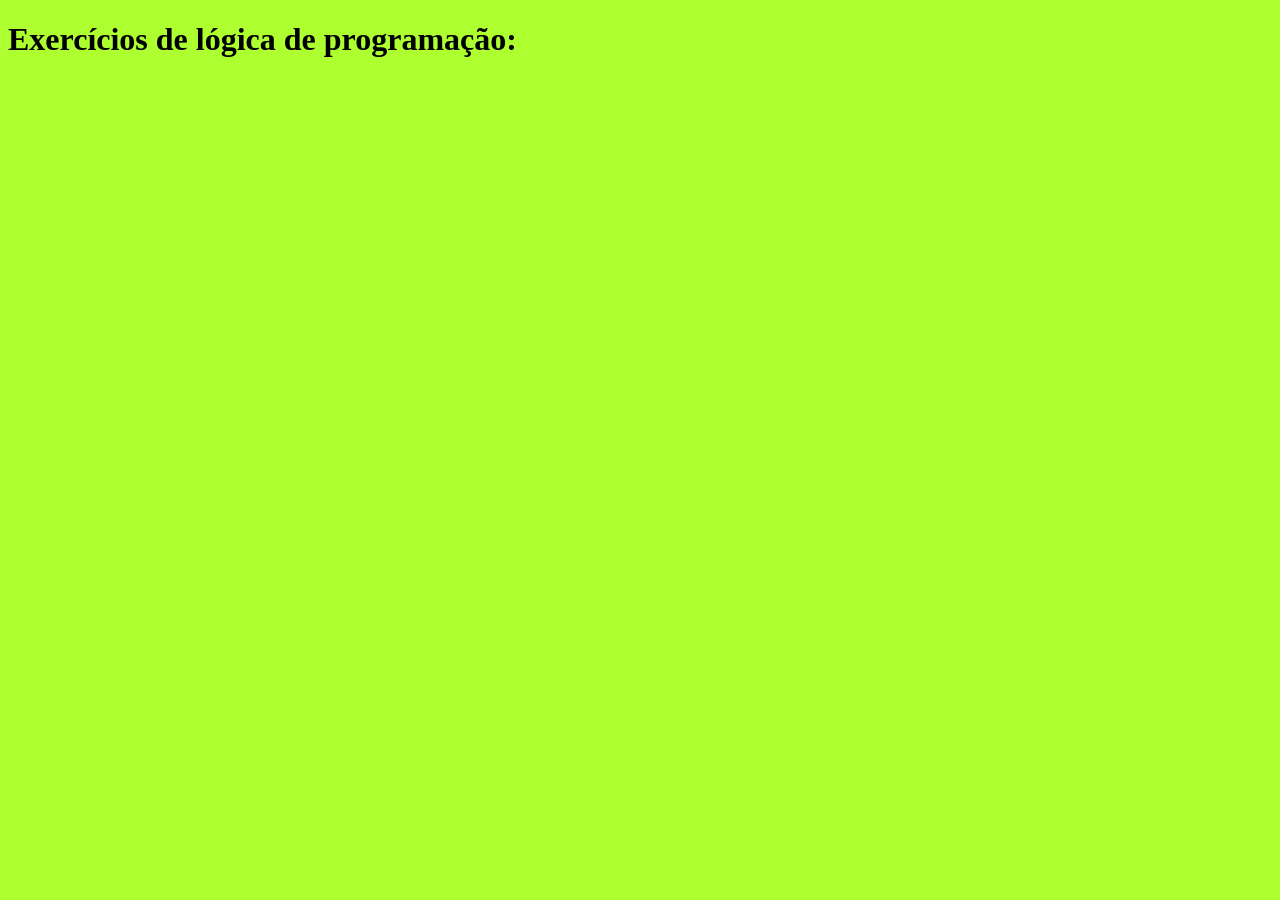
<file: L01B/index.html>
<!DOCTYPE html>
<html lang="pt-br">
<head>
    <meta charset="UTF-8">
    <meta name="viewport" content="width=device-width, initial-scale=1.0">

    <link rel="stylesheet" href="style.css">

    <title>Exercícios</title>
    <h1>Exercícios de lógica de programação:</h1>
</head>
<body>
    <script src="./script.js"></script>
</body>
</html>
</file>
<file: L01B/style.css>
body {
    background-color: greenyellow
}
</file>
